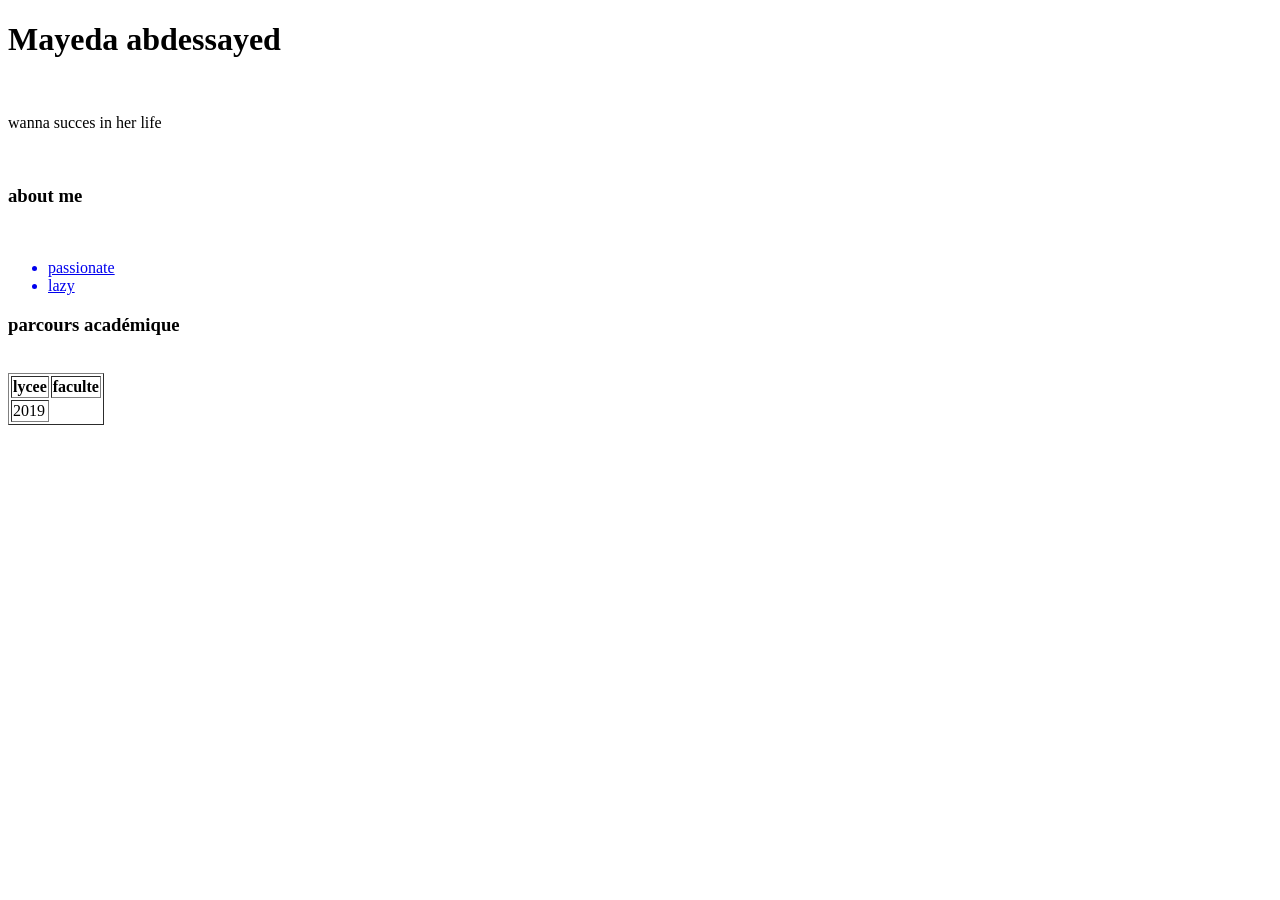
<file: task.html>
<!DOCTYPE html>
<html lang="en">
<head>
    <meta charset="UTF-8">
    <meta name="viewport" content="width=device-width, initial-scale=1.0">
    <title>Document</title>
</head>
<body>
    <h1>Mayeda abdessayed</h1> <br>
    <p>wanna succes in her life</p> <br>
    <h3> about me</h3> <br>

    <ul>
       <a href="#"> <li> passionate</li></a>
    <a href="#"><li> lazy</li></a>
    </ul> 
    <h3>parcours académique</h3>
<br>
    <table border="1">
        <tr>
            <th>lycee</th>
            <th>faculte</th>
        </tr>
        <tr>
            <td>2019</td>
        </tr>
    </table>
</body>
</html>
</file>
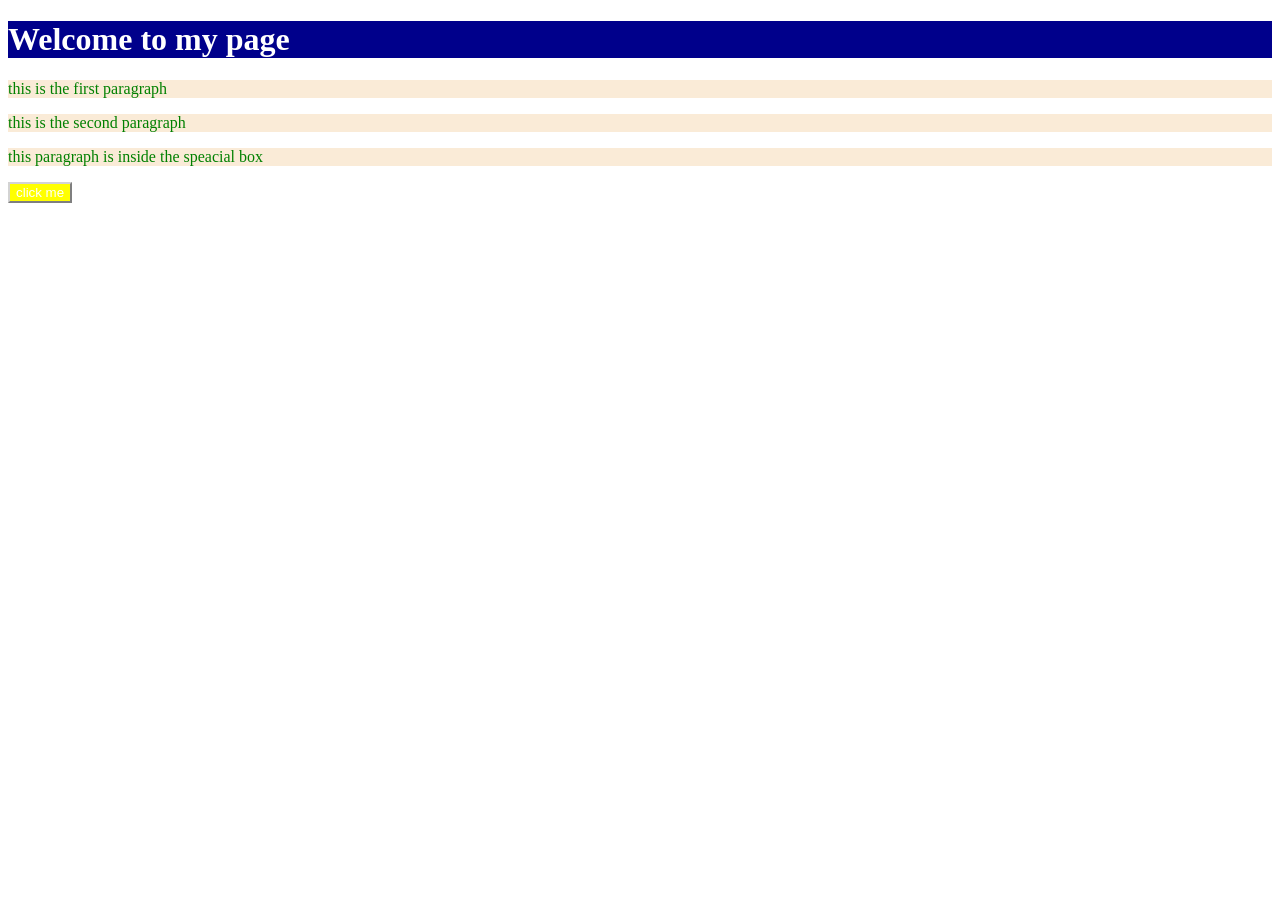
<file: task2.html>
<!DOCTYPE html>
<html lang="en">
<head>
    <meta charset="UTF-8">
    <meta name="viewport" content="width=h1, initial-scale=1.0">
    <title>Document</title>
   <link rel="stylesheet" href="styletask2.css">
</head>
<body>
    <h1>Welcome to my page </h1>
    <p>this is the first paragraph </p>
    <p>this is the second paragraph</p>
    <p>this paragraph is inside the speacial box</p>
    <button>click me</button>
</body>
</html>
</file>
<file: styletask2.css>
h1{
    color: white;
    background-color: darkblue;
}
p{
    color: green;
    background-color: antiquewhite;

}
button{
    color: white;
    background-color: yellow;
    border: 5;
    border-color: lightgray;
}
</file>
